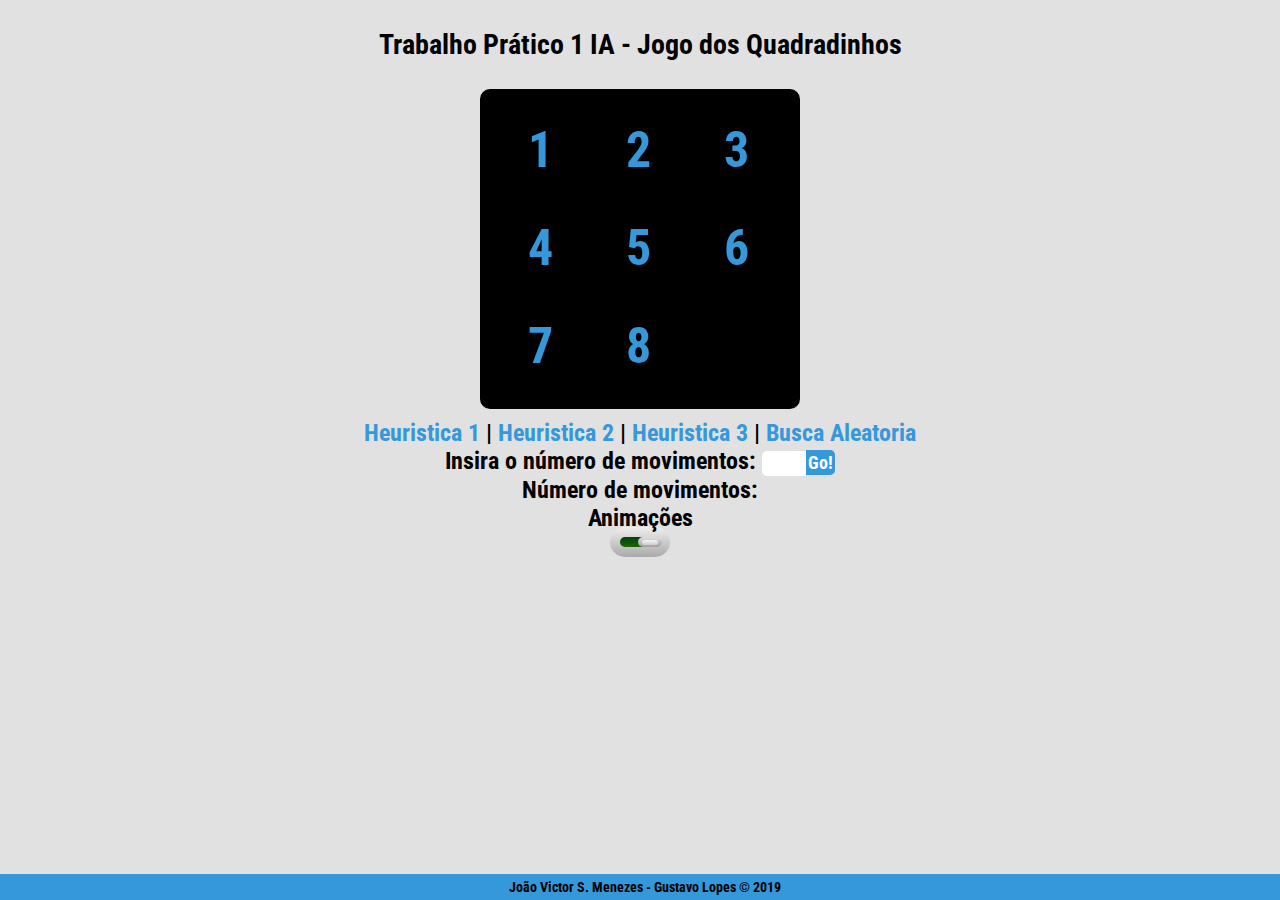
<file: JogoDosQuadradinhosIA/index.html>
<!doctype html>
<html>
<head>

    <title>Jogo dos quadradinhos</title>
    <link href="https://fonts.googleapis.com/css?family=Roboto+Condensed:400,700" rel="stylesheet">
    <link rel="stylesheet" type="text/css" href="css/style.css">
    
    <meta name="viewport" content="initial-scale=1.0, width=device-width">
</head>
<body style="margin:0px;height: 100%;">
    <div id="container">
<h3 style="text-align: center">Trabalho Prático 1 IA - Jogo dos Quadradinhos</h3>
    <div class="square">

        <ul class="tiles">
            <li class="tile">1</li>
            <li class="tile">2</li>
            <li class="tile">3</li>
            <li class="tile">4</li>
            <li class="tile">5</li>
            <li class="tile">6</li>
            <li class="tile">7</li>
            <li class="tile">8</li>
        </ul>

      
    </div>
    <div id="heuri">
        <a id="solve">Heuristica 1</a> 
        | <a id="solve2">Heuristica 2</a> | 
        <a id="solve3">Heuristica 3</a> | 
        <a id="solve1">Busca Aleatoria</a>
        <br>
        Insira o número de movimentos: <form action='/' method='post'>
        <input type="text" name="" id="shufflenum"><a id="shuffle">Go!</a>  
          </form>
       
    <br>Número de movimentos: <span id="moves"></span> <br>
    Animações
        <div class="switch">
            <input type="checkbox" name="anima" id="anima" checked/>
            <label for="anima"><span></span></label>
        </div>
    <span id="move_hist"></span> 
        </div>
    </div>
   <footer>João Victor S. Menezes - Gustavo Lopes &copy; 2019</footer>

<script type="text/javascript" src="js/heuristic.js"></script>
<script type="text/javascript" src="js/main.js"></script>
<script type="text/javascript" src="js/minHeap.js"></script>
</body>
</html>
</file>
<file: JogoDosQuadradinhosIA/css/style.css>
body {
  font-family: 'Roboto Condensed', sans-serif;
  font-weight: 700;
  font-size: 24px;
  height: 100vh;
  background-color: rgb(225,225,225);
  -webkit-tap-highlight-color: transparent;
  khtml-tap-highlight-color: transparent; }

  #container{
    position: relative;
    margin-bottom: 25px;;
  }

  #heuri{
    text-align: center;
    margin-top: 10px;
  }
  #heuri a{
    color: #3498DB;
    cursor: pointer; 
  }
  #heuri a#shuffle{
    color:white;
  }

  footer{
    text-align: center;
    position: fixed;
    bottom: 0;
    width: 100%;
    font-size: 14px;
    background-color: #3498DB;
    padding: 5px;
  }

  .moves{
    background-color: rgb(225,225,225);
    border-width: 0ch;
    border: rgb(225,225,225);
  }
  figcaption{
    text-align: center;
  }
  span{
    color: #E74C3C;
  }

.square {
  margin: auto;
  height: 320px;
  width: 320px;}
  .square a {
    cursor: pointer; }
  .square .tiles {
    list-style-type: none;
    position: relative;
    margin-left: auto;
    margin-right: auto;
    width: 100%;
    height: 100%;
    box-sizing: border-box;
    background-clip: border-box;
    border: 18px solid black;
    border-radius: 10px;
    background-color: black; }
    .square .tiles .tile {
      position: absolute;
      color: #3498DB;
      border-radius: 10px;
      cursor: pointer;
      width: 30%;
      height: 30%;
      display: flex;
      justify-content: center;
      align-items: center;
      font-size: 50px;
      left: 0%;
      top: 0%;
      transition: all 0.5s linear;
      transition-timing-function: ease;
      box-sizing: border-box; }

        form {
         
          display: inline-block;
        }
        
        form > input {
          width: 40px;
          border: none;
          font-size: 18px;
          text-align: right;
          border-radius:5px 0 0 5px;
          padding: 2px;
        }
        
        form > a {
          background: #3498DB;
          border: none;
          color: #fff;
          border-radius: 0 5px 5px 0;
          font-size: 18px;
          padding: 2px;
        }

        
.switch{
    width:40px;
    height:10px;
    margin:0 auto;
    margin-top: 5px;
    position:relative;
 
}
 
.switch input{
    display:block;
    width:100%;
    height: 100%;
 
    position:absolute;
    top:0;
    left:0;
    z-index: 10;
 
    opacity: 0;
    cursor: pointer;
 
}
 
.switch label{
    display: block;
    width: 100%;
    height: 100%;
 
    background: -moz-linear-gradient(#750000, #B20000);
    background: -ms-linear-gradient(#750000, #B20000);
    background: -o-linear-gradient(#750000, #B20000);
    background: -webkit-linear-gradient(#750000, #B20000);
    background: linear-gradient(#750000, #B20000);
 
    border-radius: 40px;
}
 
.switch label:after{
    content: "";
 
    position: absolute;
    top: -10px;
    right: -10px;
    bottom: -10px;
    left: -10px;
    z-index: -1;
 
    background: -moz-linear-gradient(#EEEEEE, #AAAAAA);
    background: -ms-linear-gradient(#EEEEEE, #AAAAAA);
    background: -o-linear-gradient(#EEEEEE, #AAAAAA);
    background: -webkit-linear-gradient(#EEEEEE, #AAAAAA);
    background: linear-gradient(#EEEEEE, #AAAAAA);
 
    border-radius: inherit;
 
}
 
.switch label span{
    display: block;
    width: 60%;
    height: 100%;
    background: #C0C0C0;
 
    position: absolute;
    z-index: 2;
    right: 41%;
    top: 0;
 
    background: -moz-linear-gradient(#E0E0E0, #A0A0A0);
    background: -ms-linear-gradient(#E0E0E0, #A0A0A0);
    background: -o-linear-gradient(#E0E0E0, #A0A0A0);
    background: -webkit-linear-gradient(#E0E0E0, #A0A0A0);
    background: linear-gradient(#E0E0E0, #A0A0A0);
 
    border-radius: inherit;
 
}
 
.switch label span:after {
    content: "";
 
    position: absolute;
    left: 15%;
    top: 25%;
 
    width: 70%;
    height: 50%;
 
    background: -moz-linear-gradient(#F7F7F7, #CCCCCC);
    background: -ms-linear-gradient(#F7F7F7, #CCCCCC);
    background: -o-linear-gradient(#F7F7F7, #CCCCCC);
    background: -webkit-linear-gradient(#F7F7F7, #CCCCCC);
    background: linear-gradient(#F7F7F7, #CCCCCC);
    border-radius: inherit;
}
 
.switch label span:before {
    content: "off";
 
    position: absolute;
    top: 50%;
    margin-top: -12px;
    right: -50%;
 
    text-transform: uppercase;
    font-weight: bold;
    font-family: Arial, sans-serif;
    font-size: 0px;
 
    color: #fff;
 
}
 
.switch input:checked ~ label {
 
    background: -moz-linear-gradient(#004010, #1A6600);
    background: -ms-linear-gradient(#004010, #1A6600);
    background: -o-linear-gradient(#004010, #1A6600);
    background: -webkit-linear-gradient(#004010, #1A6600);
    background: linear-gradient(#004010, #1A6600);
}
 
.switch input:checked ~ label span{
    right: -2px;
}
 
.switch input:checked ~ label span:before {
    content: "on";
    right: 115%;
 
}
</file>
